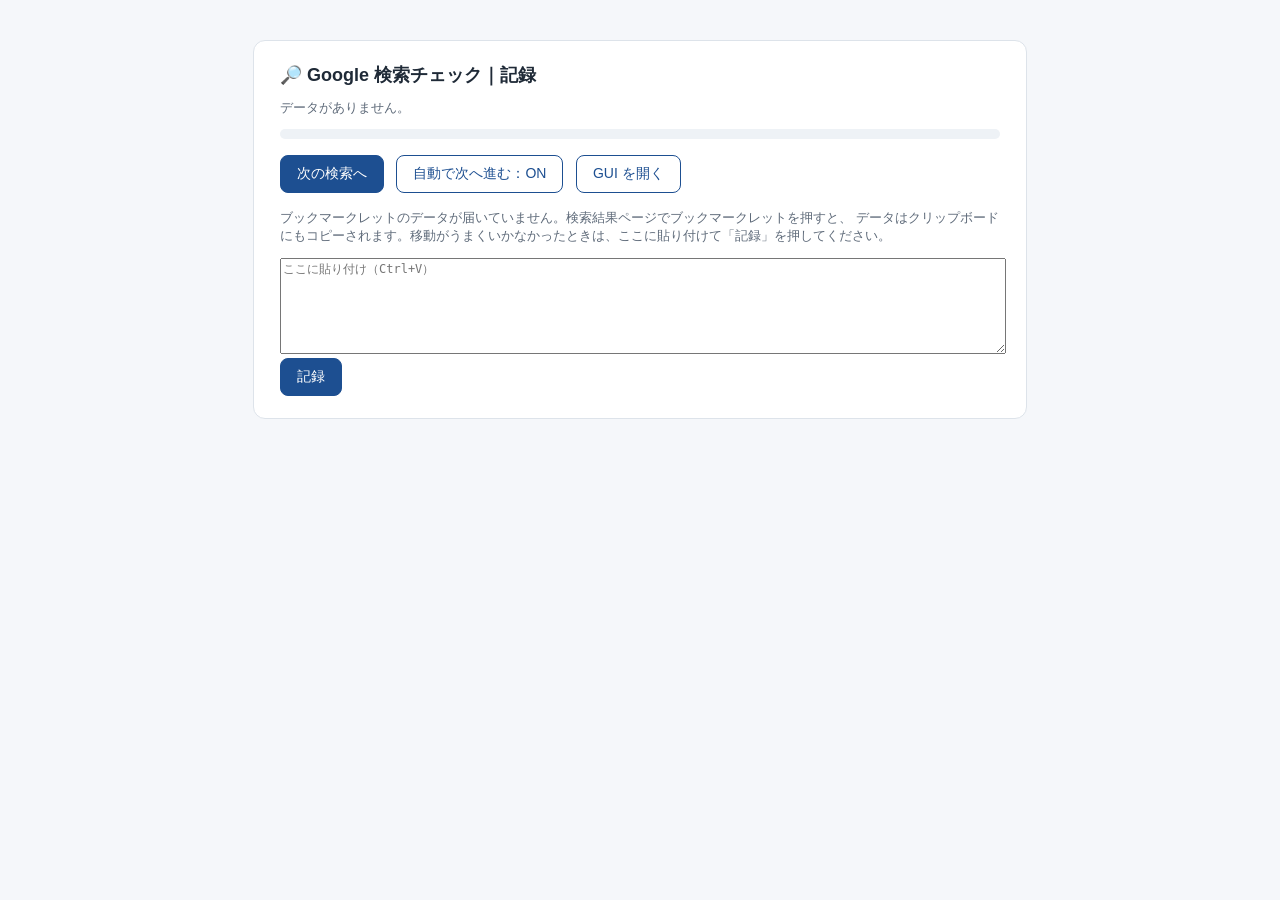
<file: monitoring/webapp/gc_receive.html>
<!DOCTYPE html>
<html lang="ja">
<head>
<meta charset="UTF-8">
<meta name="viewport" content="width=device-width, initial-scale=1.0">
<title>Google 検索チェック｜記録</title>
<style>
  body{margin:0;background:#f5f7fa;color:#1f2a37;font-family:"Segoe UI","Hiragino Kaku Gothic ProN",Meiryo,sans-serif;}
  .box{max-width:720px;margin:40px auto;background:#fff;border:1px solid #dde3ea;border-radius:12px;padding:22px 26px;}
  h1{font-size:18px;margin:0 0 12px;} .muted{color:#5f6b7a;font-size:13px;}
  .ok{color:#1a7f4b;font-weight:700;} .ng{color:#c0392b;font-weight:700;} .warn{color:#b7791f;font-weight:700;}
  table{border-collapse:collapse;margin:10px 0;font-size:14px;} td,th{padding:6px 10px;border-bottom:1px solid #dde3ea;text-align:left;}
  .bar{height:10px;background:#eef2f6;border-radius:999px;overflow:hidden;margin:12px 0 4px;}
  .bar>div{height:100%;background:#1d4f91;width:0;}
  button{border:1px solid #1d4f91;background:#1d4f91;color:#fff;border-radius:8px;padding:9px 16px;font-size:14px;cursor:pointer;margin-right:8px;}
  button.ghost{background:#fff;color:#1d4f91;}
  textarea{width:100%;height:90px;font-size:12px;}
</style>
</head>
<body>
<div class="box">
  <h1>🔎 Google 検索チェック｜記録</h1>
  <div id="msg" class="muted">記録しています…</div>
  <div id="detail"></div>
  <div class="bar"><div id="bar"></div></div>
  <div id="prog" class="muted"></div>
  <p style="margin-top:16px">
    <button id="next">次の検索へ</button>
    <button id="pause" class="ghost">自動で次へ進む：ON</button>
    <button id="gui" class="ghost">GUI を開く</button>
  </p>
  <div id="paste" style="display:none">
    <p class="muted">ブックマークレットのデータが届いていません。検索結果ページでブックマークレットを押すと、
      データはクリップボードにもコピーされます。移動がうまくいかなかったときは、ここに貼り付けて「記録」を押してください。</p>
    <textarea id="raw" placeholder="ここに貼り付け（Ctrl+V）"></textarea>
    <button id="save-raw">記録</button>
  </div>
</div>
<script>
"use strict";
const $ = s => document.querySelector(s);
const esc = s => String(s == null ? "" : s).replace(/[&<>"]/g, c => ({"&":"&amp;","<":"&lt;",">":"&gt;",'"':"&quot;"}[c]));
const PAUSE_KEY = "gc_pause";
// 検索のペース（Google に短時間で検索が集中すると 403／確認画面で止められるため）
const WAIT_SEC = 15;          // 記録してから次の検索を開くまでの秒数
const BREAK_EVERY = 30;       // この件数ごとに自動で進むのを止め、休憩を促す
const BREAK_MIN = 10;         // 休憩の目安（分）
const SESSION_KEY = "gc_session";   // {n: 今回の連続記録数, last: 最後に記録した時刻}
function bumpSession(){
  let s = {n:0, last:0};
  try { s = JSON.parse(localStorage.getItem(SESSION_KEY) || "{}"); } catch (e) {}
  const now = Date.now();
  if (!s.last || now - s.last > BREAK_MIN * 60 * 1000) s = {n:0, last:0};   // 休憩を挟んだら数え直す
  s.n = (s.n || 0) + 1; s.last = now;
  try { localStorage.setItem(SESSION_KEY, JSON.stringify(s)); } catch (e) {}
  return s.n;
}
let paused = false, nextUrl = null, timer = null;
try { paused = localStorage.getItem(PAUSE_KEY) === "1"; } catch (e) {}
function showPause(){ $("#pause").textContent = "自動で次へ進む：" + (paused ? "OFF" : "ON"); }
showPause();
$("#pause").onclick = () => { paused = !paused; try { localStorage.setItem(PAUSE_KEY, paused ? "1" : "0"); } catch (e) {}
  showPause(); if (paused && timer) { clearTimeout(timer); timer = null; $("#prog").textContent += "（一時停止しました）"; } };
$("#prog").title = `記録後 ${WAIT_SEC} 秒で次の検索へ。${BREAK_EVERY} 件ごとに休憩の案内で止まります。`;
$("#next").onclick = () => { location.href = nextUrl || "/gc/next"; };
$("#gui").onclick = () => { location.href = "/"; };

async function save(payload){
  let r;
  try {
    r = await (await fetch("/api/gc/save", {method:"POST", headers:{"Content-Type":"application/json"},
                                           body: JSON.stringify(payload)})).json();
  } catch (e) { $("#msg").innerHTML = `<span class="ng">保存できませんでした（GUI が起動しているか確認してください）：${esc(e)}</span>`; return; }
  if (!r.ok) { $("#msg").innerHTML = `<span class="ng">${esc(r.message || "保存できませんでした")}</span>`; return; }
  nextUrl = r.next_url;
  $("#msg").innerHTML = `<span class="ok">記録しました</span>：${esc(r.term)}`
    + (r.listed ? "" : ` <span class="warn">（今月の検索リストにない語です。記録はしましたが集計には使われません）</span>`);
  $("#detail").innerHTML = `<table>
      <tr><th>自社の順位</th><td>${r.own_rank === "圏外" ? "上位10件に自社なし" : esc(r.own_rank) + " 位"}</td></tr>
      <tr><th>AI による概要</th><td>${esc(r.aio)}${r.aio === "あり" ? `（自社の引用：${esc(r.aio_own)}）` : ""}</td></tr>
      <tr><th>上位10件内の競合</th><td>${esc(r.competitors || "なし")}</td></tr>
      <tr><th>読み取った件数</th><td>${esc(r.n_results)} 件</td></tr></table>`
    + (r.warning ? `<p class="warn">⚠ ${esc(r.warning)}</p>` : "");
  $("#bar").style.width = (r.total ? Math.round(r.done / r.total * 100) : 0) + "%";
  if (!nextUrl) { $("#prog").innerHTML = `<span class="ok">今月の検索チェックはすべて完了しました（${r.done} / ${r.total}）。</span>`;
    $("#next").style.display = "none"; return; }
  const n = bumpSession();
  $("#prog").textContent = `進捗 ${r.done} / ${r.total}（今回 ${n} 件目）`;
  if (n % BREAK_EVERY === 0) {
    $("#prog").innerHTML += `<br><span class="warn">今回 ${n} 件記録しました。Google に止められないよう、${BREAK_MIN}分ほど休憩してから「次の検索へ」を押してください。</span>`;
    return;
  }
  if (!paused && !r.warning) {
    let left = WAIT_SEC;
    const base = $("#prog").textContent;
    const tick = () => {
      if (paused) return;
      if (left <= 0) { location.href = nextUrl; return; }
      $("#prog").textContent = `${base}　${left}秒後に次の検索を開きます（すぐ進むときは「次の検索へ」）`;
      left--; timer = setTimeout(tick, 1000);
    };
    tick();
  }
}

const raw = decodeURIComponent((location.hash || "").slice(1));
history.replaceState(null, "", location.pathname);   // 再読み込みで二重に記録しないよう # 以降を消す
if (raw) {
  let data = null;
  try { data = JSON.parse(raw); } catch (e) {}
  if (data) save(data); else { $("#msg").innerHTML = `<span class="ng">データを読み取れませんでした</span>`; $("#paste").style.display = "block"; }
} else {
  $("#msg").textContent = "データがありません。";
  $("#paste").style.display = "block";
}
$("#save-raw").onclick = () => { let d; try { d = JSON.parse($("#raw").value); } catch (e) { alert("貼り付けた内容を読み取れません"); return; }
  $("#paste").style.display = "none"; save(d); };
</script>
</body>
</html>
</file>
